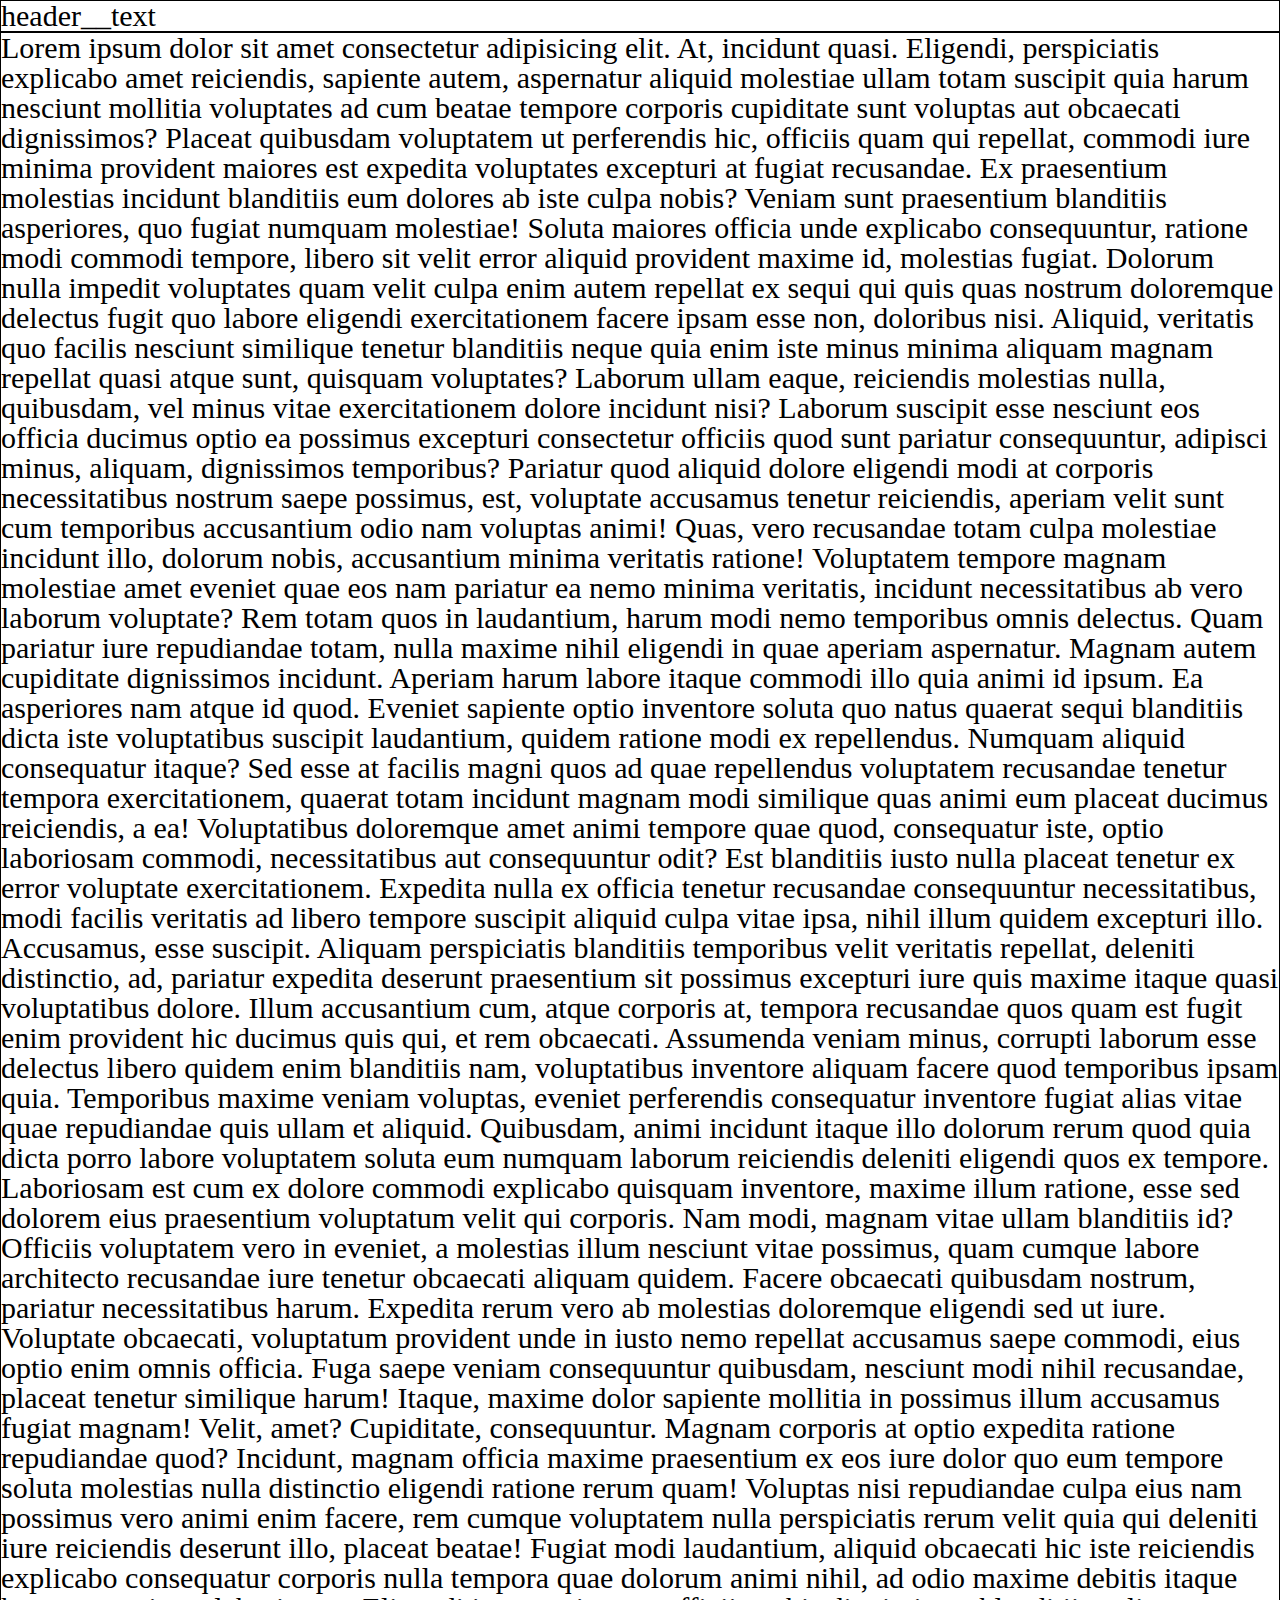
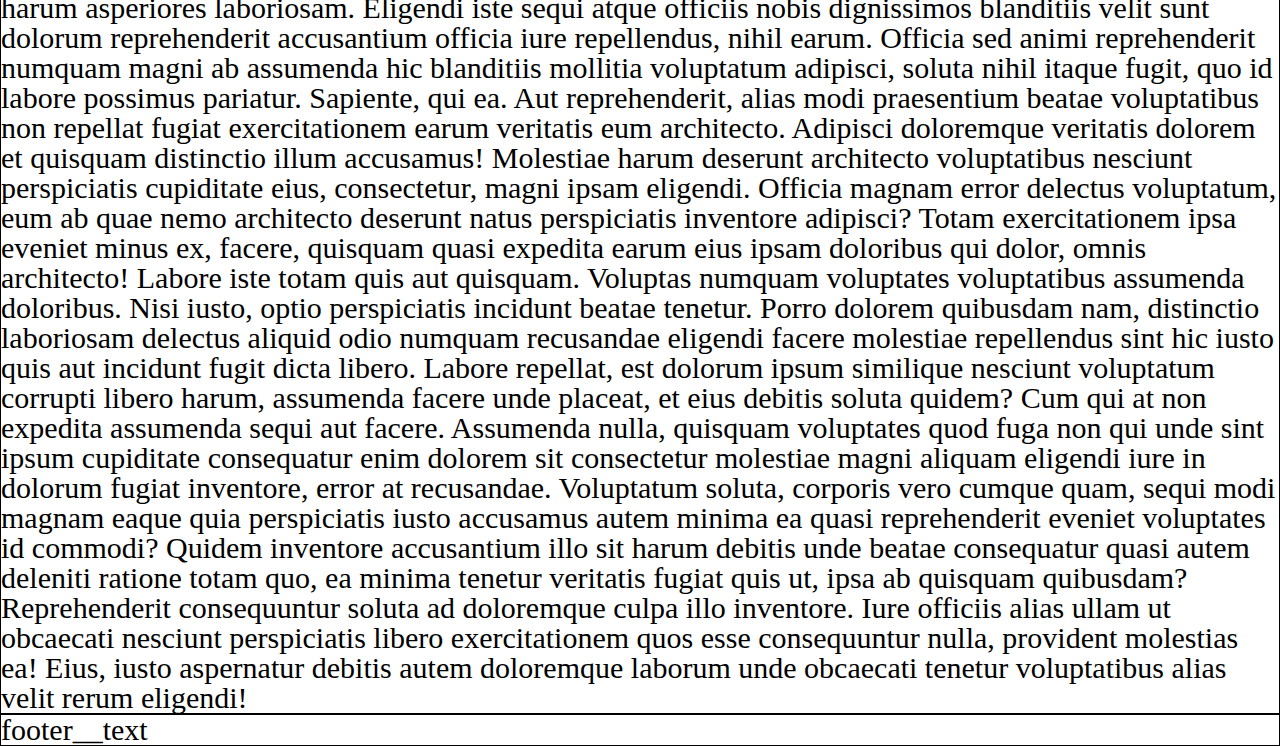
<file: index.html>
<!DOCTYPE html>
<html lang="en">

<head>
    <meta charset="UTF-8">
    <meta http-equiv="X-UA-Compatible" content="IE=edge">
    <meta name="viewport" content="width=device-width, initial-scale=1.0">
    <title>Document</title>
    <link rel="stylesheet" href="css/styles.css">
</head>

<body>
    <div class="wrapper">
        <header class="header">
            <div class="container">
                <div class="header__row">
                    <div class="header__text">header__text</div>
                </div>
            </div>
        </header>
        <div class="content">
            <div class="container">
                <div class="content__row">
                    <div class="content__text">Lorem ipsum dolor sit amet consectetur adipisicing elit. At, incidunt quasi. Eligendi, perspiciatis explicabo amet reiciendis, sapiente autem, aspernatur aliquid molestiae ullam totam suscipit quia harum nesciunt mollitia voluptates ad cum beatae tempore corporis cupiditate sunt voluptas aut obcaecati dignissimos? Placeat quibusdam voluptatem ut perferendis hic, officiis quam qui repellat, commodi iure minima provident maiores est expedita voluptates excepturi at fugiat recusandae. Ex praesentium molestias incidunt blanditiis eum dolores ab iste culpa nobis? Veniam sunt praesentium blanditiis asperiores, quo fugiat numquam molestiae! Soluta maiores officia unde explicabo consequuntur, ratione modi commodi tempore, libero sit velit error aliquid provident maxime id, molestias fugiat. Dolorum nulla impedit voluptates quam velit culpa enim autem repellat ex sequi qui quis quas nostrum doloremque delectus fugit quo labore eligendi exercitationem facere ipsam esse non, doloribus nisi. Aliquid, veritatis quo facilis nesciunt similique tenetur blanditiis neque quia enim iste minus minima aliquam magnam repellat quasi atque sunt, quisquam voluptates? Laborum ullam eaque, reiciendis molestias nulla, quibusdam, vel minus vitae exercitationem dolore incidunt nisi? Laborum suscipit esse nesciunt eos officia ducimus optio ea possimus excepturi consectetur officiis quod sunt pariatur consequuntur, adipisci minus, aliquam, dignissimos temporibus? Pariatur quod aliquid dolore eligendi modi at corporis necessitatibus nostrum saepe possimus, est, voluptate accusamus tenetur reiciendis, aperiam velit sunt cum temporibus accusantium odio nam voluptas animi! Quas, vero recusandae totam culpa molestiae incidunt illo, dolorum nobis, accusantium minima veritatis ratione! Voluptatem tempore magnam molestiae amet eveniet quae eos nam pariatur ea nemo minima veritatis, incidunt necessitatibus ab vero laborum voluptate? Rem totam quos in laudantium, harum modi nemo temporibus omnis delectus. Quam pariatur iure repudiandae totam, nulla maxime nihil eligendi in quae aperiam aspernatur. Magnam autem cupiditate dignissimos incidunt. Aperiam harum labore itaque commodi illo quia animi id ipsum. Ea asperiores nam atque id quod. Eveniet sapiente optio inventore soluta quo natus quaerat sequi blanditiis dicta iste voluptatibus suscipit laudantium, quidem ratione modi ex repellendus. Numquam aliquid consequatur itaque? Sed esse at facilis magni quos ad quae repellendus voluptatem recusandae tenetur tempora exercitationem, quaerat totam incidunt magnam modi similique quas animi eum placeat ducimus reiciendis, a ea! Voluptatibus doloremque amet animi tempore quae quod, consequatur iste, optio laboriosam commodi, necessitatibus aut consequuntur odit? Est blanditiis iusto nulla placeat tenetur ex error voluptate exercitationem. Expedita nulla ex officia tenetur recusandae consequuntur necessitatibus, modi facilis veritatis ad libero tempore suscipit aliquid culpa vitae ipsa, nihil illum quidem excepturi illo. Accusamus, esse suscipit. Aliquam perspiciatis blanditiis temporibus velit veritatis repellat, deleniti distinctio, ad, pariatur expedita deserunt praesentium sit possimus excepturi iure quis maxime itaque quasi voluptatibus dolore. Illum accusantium cum, atque corporis at, tempora recusandae quos quam est fugit enim provident hic ducimus quis qui, et rem obcaecati. Assumenda veniam minus, corrupti laborum esse delectus libero quidem enim blanditiis nam, voluptatibus inventore aliquam facere quod temporibus ipsam quia. Temporibus maxime veniam voluptas, eveniet perferendis consequatur inventore fugiat alias vitae quae repudiandae quis ullam et aliquid. Quibusdam, animi incidunt itaque illo dolorum rerum quod quia dicta porro labore voluptatem soluta eum numquam laborum reiciendis deleniti eligendi quos ex tempore. Laboriosam est cum ex dolore commodi explicabo quisquam inventore, maxime illum ratione, esse sed dolorem eius praesentium voluptatum velit qui corporis. Nam modi, magnam vitae ullam blanditiis id? Officiis voluptatem vero in eveniet, a molestias illum nesciunt vitae possimus, quam cumque labore architecto recusandae iure tenetur obcaecati aliquam quidem. Facere obcaecati quibusdam nostrum, pariatur necessitatibus harum. Expedita rerum vero ab molestias doloremque eligendi sed ut iure. Voluptate obcaecati, voluptatum provident unde in iusto nemo repellat accusamus saepe commodi, eius optio enim omnis officia. Fuga saepe veniam consequuntur quibusdam, nesciunt modi nihil recusandae, placeat tenetur similique harum! Itaque, maxime dolor sapiente mollitia in possimus illum accusamus fugiat magnam! Velit, amet? Cupiditate, consequuntur. Magnam corporis at optio expedita ratione repudiandae quod? Incidunt, magnam officia maxime praesentium ex eos iure dolor quo eum tempore soluta molestias nulla distinctio eligendi ratione rerum quam! Voluptas nisi repudiandae culpa eius nam possimus vero animi enim facere, rem cumque voluptatem nulla perspiciatis rerum velit quia qui deleniti iure reiciendis deserunt illo, placeat beatae! Fugiat modi laudantium, aliquid obcaecati hic iste reiciendis explicabo consequatur corporis nulla tempora quae dolorum animi nihil, ad odio maxime debitis itaque harum asperiores laboriosam. Eligendi iste sequi atque officiis nobis dignissimos blanditiis velit sunt dolorum reprehenderit accusantium officia iure repellendus, nihil earum. Officia sed animi reprehenderit numquam magni ab assumenda hic blanditiis mollitia voluptatum adipisci, soluta nihil itaque fugit, quo id labore possimus pariatur. Sapiente, qui ea. Aut reprehenderit, alias modi praesentium beatae voluptatibus non repellat fugiat exercitationem earum veritatis eum architecto. Adipisci doloremque veritatis dolorem et quisquam distinctio illum accusamus! Molestiae harum deserunt architecto voluptatibus nesciunt perspiciatis cupiditate eius, consectetur, magni ipsam eligendi. Officia magnam error delectus voluptatum, eum ab quae nemo architecto deserunt natus perspiciatis inventore adipisci? Totam exercitationem ipsa eveniet minus ex, facere, quisquam quasi expedita earum eius ipsam doloribus qui dolor, omnis architecto! Labore iste totam quis aut quisquam. Voluptas numquam voluptates voluptatibus assumenda doloribus. Nisi iusto, optio perspiciatis incidunt beatae tenetur. Porro dolorem quibusdam nam, distinctio laboriosam delectus aliquid odio numquam recusandae eligendi facere molestiae repellendus sint hic iusto quis aut incidunt fugit dicta libero. Labore repellat, est dolorum ipsum similique nesciunt voluptatum corrupti libero harum, assumenda facere unde placeat, et eius debitis soluta quidem? Cum qui at non expedita assumenda sequi aut facere. Assumenda nulla, quisquam voluptates quod fuga non qui unde sint ipsum cupiditate consequatur enim dolorem sit consectetur molestiae magni aliquam eligendi iure in dolorum fugiat inventore, error at recusandae. Voluptatum soluta, corporis vero cumque quam, sequi modi magnam eaque quia perspiciatis iusto accusamus autem minima ea quasi reprehenderit eveniet voluptates id commodi? Quidem inventore accusantium illo sit harum debitis unde beatae consequatur quasi autem deleniti ratione totam quo, ea minima tenetur veritatis fugiat quis ut, ipsa ab quisquam quibusdam? Reprehenderit consequuntur soluta ad doloremque culpa illo inventore. Iure officiis alias ullam ut obcaecati nesciunt perspiciatis libero exercitationem quos esse consequuntur nulla, provident molestias ea! Eius, iusto aspernatur debitis autem doloremque laborum unde obcaecati tenetur voluptatibus alias velit rerum eligendi!</div>
                </div>
            </div>
        </div>
        <footer class="footer">
            <div class="container">
                <div class="footer__row">
                    <div class="footer__text">footer__text</div>
                </div>
            </div>
        </footer>
    </div>
</body>

</html>
</file>
<file: css/styles.css>
* {
    padding: 0;
    margin: 0;
    border: 0;
    box-sizing: border-box;
    font-family: 'Times New Roman', Times, serif;
}

*,
*:before,
*:after {
    -moz-box-sizing: border-box;
    -webkit-box-sizing: border-box;
    box-sizing: border-box;
}

:focus,
:active {
    outline: none;
}

a:focus,
a:active {
    outline: none;
}

nav,
footer,
header,
aside {
    display: block;
}

html,
body {
    height: 100%;
    width: 100%;
    font-size: 100%;
    line-height: 1;
    font-size: 14px;
    -ms-text-size-adjust: 100%;
    -moz-text-size-adjust: 100%;
    -webkit-text-size-adjust: 100%;
}

input,
button,
textarea {
    font-family: inherit;
}

input::-ms-clear {
    display: none;
}

button {
    cursor: pointer;
}

button::-moz-focus-inner {
    padding: 0;
    border: 0;
}

a,
a:visited {
    text-decoration: none;
}

a:hover {
    text-decoration: none;
}

ul li {
    list-style: none;
}

img {
    vertical-align: top;
}

h1,
h2,
h3,
h4,
h5,
h6 {
    font-size: inherit;
    font-weight: 400;
}

/*-------------------------------------------------------------------------*/
.wrapper {
    min-height: 100%;
    display: flex;
    flex-direction: column;
    font-size: 30px;
}

.header {}

.container {
    border: solid 1px black;

}

.header__row {}

.header__text {}

.content {
    flex: 1 1 auto;
}

.content__row {}

.content__text {}

.footer {}

.footer__row {}

.footer__text {}
</file>
